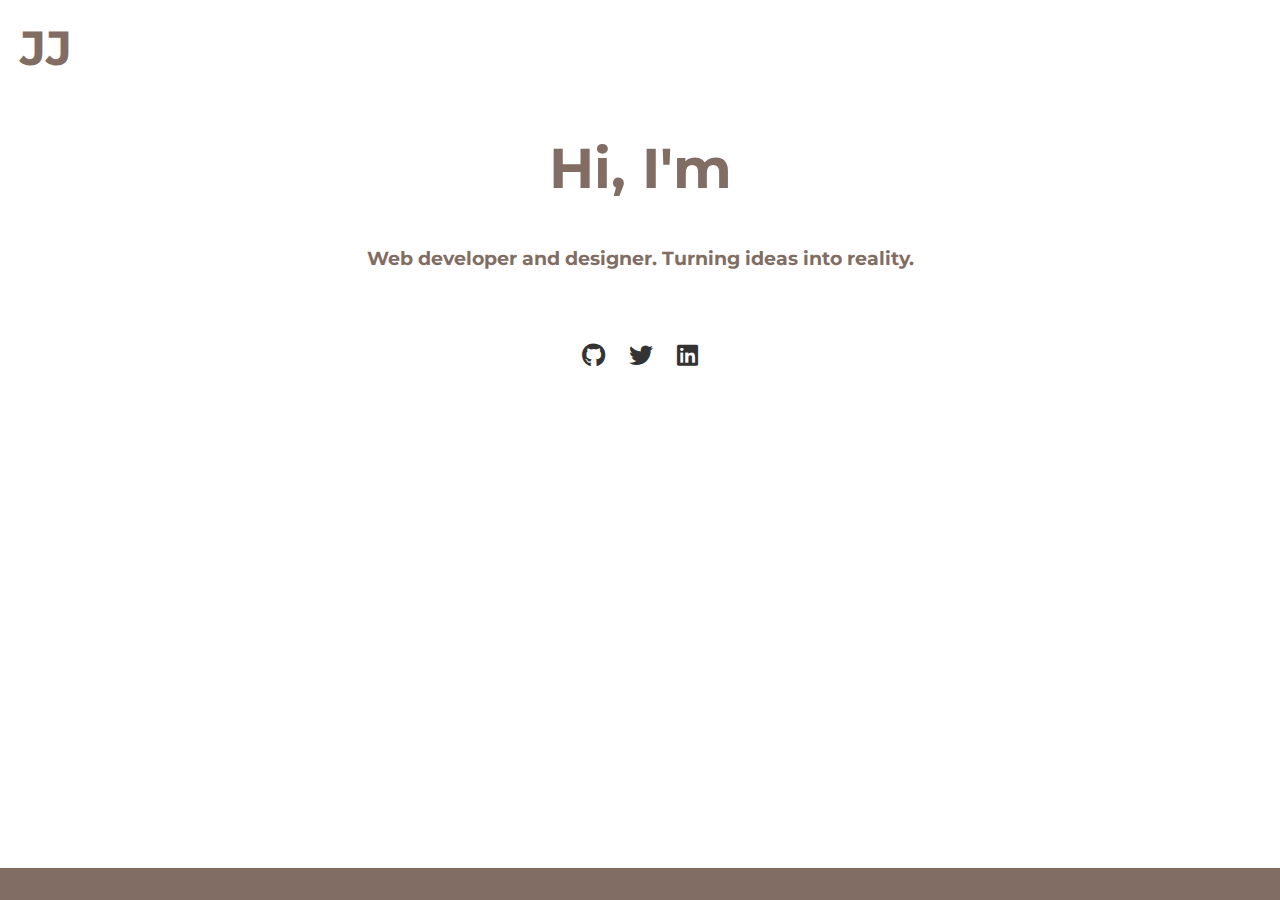
<file: index.html>
<!DOCTYPE html>
<html lang="en">
<head>
    <meta charset="UTF-8">
    <meta name="viewport" content="width=device-width, initial-scale=1.0">
    <link rel="stylesheet" href="main.css">
    <link rel="preconnect" href="https://fonts.googleapis.com">
    <link rel="preconnect" href="https://fonts.gstatic.com" crossorigin>
    <link href="https://fonts.googleapis.com/css2?family=Montserrat:wght@200&display=swap" rel="stylesheet">
    <link rel="stylesheet" href="https://cdnjs.cloudflare.com/ajax/libs/font-awesome/6.0.0-beta3/css/all.min.css">
    <title>Your Portfolio</title>
</head>
<body>
    <header>
        <h1 class="main-title">JJ</h1>
        <nav>
            <ul>
                <li><a href="index.html">Home</a></li>
                <li><a href="about.html">About</a></li>
                <li><a href="projects.html">Projects</a></li>
                <li><a href="contact.html">Contact</a></li>
            </ul>
        </nav>
    </header>

    <div id="title-container">
        <h1 id="animated-title"></h1>
        <h1 id="title-placeholder">placeholder</h1>
    </div>

    <section class="description-section">
        <h3 class="description">Web developer and designer. Turning ideas into reality.</h3>
    </section>

    <div class="social-media">
        <a href="https://github.com/jacosajohnson" target="_blank"><i class="fab fa-github"></i></a>
        <a href="https://twitter.com/JacosaJohnson" target="_blank"><i class="fab fa-twitter"></i></a>
        <a href="https://www.linkedin.com/in/jacosa-johnson-159792292/" target="_blank"><i class="fab fa-linkedin"></i></a>
    </div>
    
    
    <footer>
    </footer>
    
    <script src="script.js"></script>
</body>
</html>
</file>
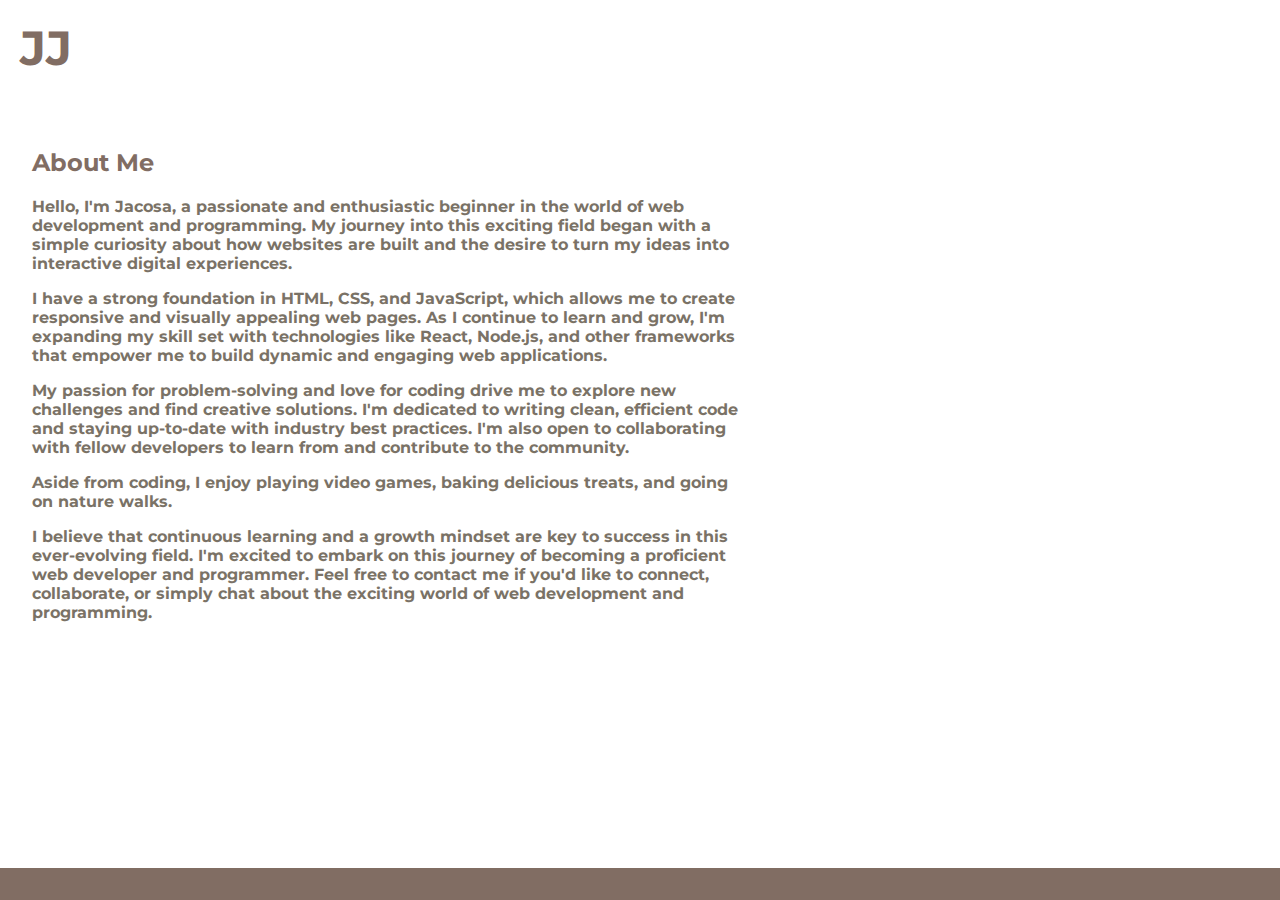
<file: about.html>
<!DOCTYPE html>
<html lang="en">
<head>
    <meta charset="UTF-8">
    <meta name="viewport" content="width=device-width, initial-scale=1.0">
    <link rel="stylesheet" href="main.css">
    <link rel="preconnect" href="https://fonts.googleapis.com">
    <link rel="preconnect" href="https://fonts.gstatic.com" crossorigin>
    <link href="https://fonts.googleapis.com/css2?family=Montserrat:wght@200&display=swap" rel="stylesheet">
    <link rel="stylesheet" href="https://cdnjs.cloudflare.com/ajax/libs/font-awesome/6.0.0-beta3/css/all.min.css">
    <title>Your Portfolio</title>
</head>
<body>
    <header>
        <h1 class="main-title">JJ</h1>
        <nav>
            <ul>
                <li><a href="index.html">Home</a></li>
                <li><a href="about.html">About</a></li>
                <li><a href="projects.html">Projects</a></li>
                <li><a href="contact.html">Contact</a></li>
            </ul>
        </nav>
    </header>

    <section class="about-description-section">
        <h2 class="about-description-title">About Me</h2>
        <p class="about-description">Hello, I'm Jacosa, a passionate and enthusiastic beginner in the world of web development and programming. My journey into this exciting field began with a simple curiosity about how websites are built and the desire to turn my ideas into interactive digital experiences.</p>
        <p class="about-description">I have a strong foundation in HTML, CSS, and JavaScript, which allows me to create responsive and visually appealing web pages. As I continue to learn and grow, I'm expanding my skill set with technologies like React, Node.js, and other frameworks that empower me to build dynamic and engaging web applications.</p>
        <p class="about-description">My passion for problem-solving and love for coding drive me to explore new challenges and find creative solutions. I'm dedicated to writing clean, efficient code and staying up-to-date with industry best practices. I'm also open to collaborating with fellow developers to learn from and contribute to the community.</p>
        <p class="about-description">Aside from coding, I enjoy playing video games, baking delicious treats, and going on nature walks.</p>
        <p class="about-description">I believe that continuous learning and a growth mindset are key to success in this ever-evolving field. I'm excited to embark on this journey of becoming a proficient web developer and programmer. Feel free to contact me if you'd like to connect, collaborate, or simply chat about the exciting world of web development and programming.</p>
    </section>
     
    <footer>
    </footer>
    
    <script src="script.js"></script>
</body>
</html>
</file>
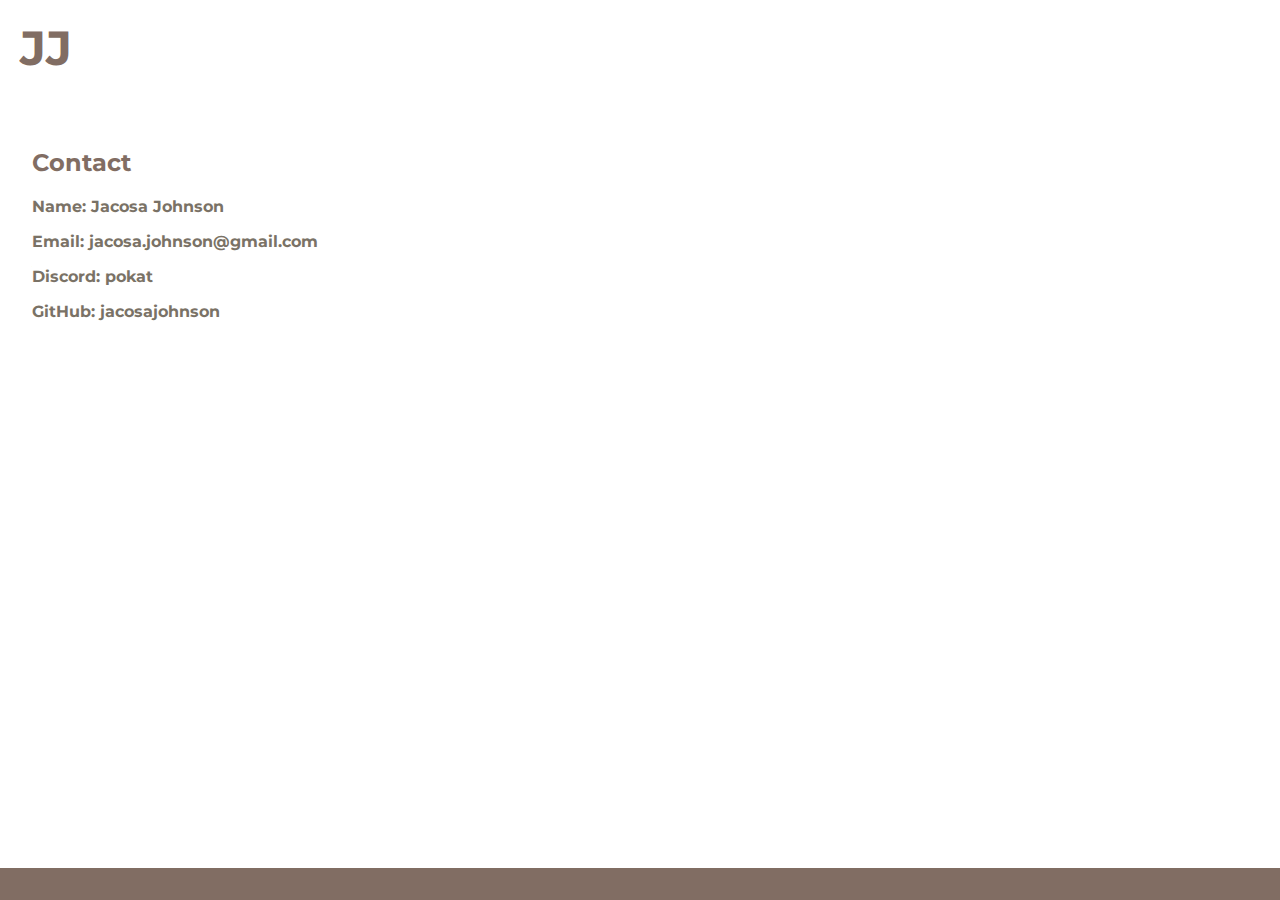
<file: contact.html>
<!DOCTYPE html>
<html lang="en">
<head>
    <meta charset="UTF-8">
    <meta name="viewport" content="width=device-width, initial-scale=1.0">
    <link rel="stylesheet" href="main.css">
    <link rel="preconnect" href="https://fonts.googleapis.com">
    <link rel="preconnect" href="https://fonts.gstatic.com" crossorigin>
    <link href="https://fonts.googleapis.com/css2?family=Montserrat:wght@200&display=swap" rel="stylesheet">
    <link rel="stylesheet" href="https://cdnjs.cloudflare.com/ajax/libs/font-awesome/6.0.0-beta3/css/all.min.css">
    <title>Your Portfolio</title>
</head>
<body>
    <header>
        <h1 class="main-title">JJ</h1>
        <nav>
            <ul>
                <li><a href="index.html">Home</a></li>
                <li><a href="about.html">About</a></li>
                <li><a href="projects.html">Projects</a></li>
                <li><a href="contact.html">Contact</a></li>
            </ul>
        </nav>
    </header>
    
    <section class="contact-section">
        <h2 class="contact-title">Contact</h2>
        <p class="contact-description"> Name: Jacosa Johnson</p>
        <p class="contact-description">Email: jacosa.johnson@gmail.com</p>
        <p class="contact-description">Discord: pokat</p>
        <p class="contact-description">GitHub: jacosajohnson</p> 
    </section>
    
    <footer>
    </footer>
    
    <script src="script.js"></script>
</body>
</html>
</file>
<file: main.css>
html{
    font-family: montserrat;
    color:#816d63;
}

body {
    font-family: montserrat;
    margin: 0;
    padding: 0;
    display: flex;
    flex-direction: column;
    min-height: 100vh;
<<<<<<< HEAD
    background-color:#c9b5aa;
=======
    background-color: rgb(211, 200, 186);
>>>>>>> f7c5592f08cf76dbd3fda7e9dab93bfe9314b9b4
}

.main-title{
    font-size: 3rem;
    margin-right: auto; /* Add space between h1 and the rest of the header */
    margin-left: 20px;
    line-height: 0;
}

header {
<<<<<<< HEAD
    background-color:#816d63;
=======
    background-color: rgb(143, 132, 118);
>>>>>>> f7c5592f08cf76dbd3fda7e9dab93bfe9314b9b4
    color: #fff;
    padding: 1rem 0;
    text-align: center;
    display: flex;
    justify-content: center; /* Center the navigation and image horizontally */
    align-items: center; /* Center vertically */
}

nav ul {
    list-style: none;
    padding: 0;
}

nav li {
    display: inline;
    margin: 0 20px;
}

nav a {
    text-decoration: none;
    color: #fff;
    font-weight: bold;
}

section {
    padding: 2rem;
}

h1 {
    font-size: 2rem;
}

.description{
    text-align: center;
}

#title-container{
    text-align: center;
    overflow: hidden;
    height: 100px;
}

#animated-title{
    font-size: 3.5rem;
}

.social-media {
    text-align: center;
    margin: 20px;
}

.social-media a {
    font-size: 24px;
    margin: 0 10px;
    text-decoration: none;
    color: #333; /* Change the color to match your design */
}

.about-description-section{
    margin-right: 500px;
}

.about-description{
    text-align: left;
    color: rgb(122, 114, 102);
    font-weight: bold;
}

.contact-description{
    text-align: left;
    color:rgb(122, 114, 102);
    font-weight: bold;
}

footer {
    background-color:#816d63;
    color: #fff;
    text-align: center;
    padding: 1rem 0;
    margin-top: auto;
}
</file>
